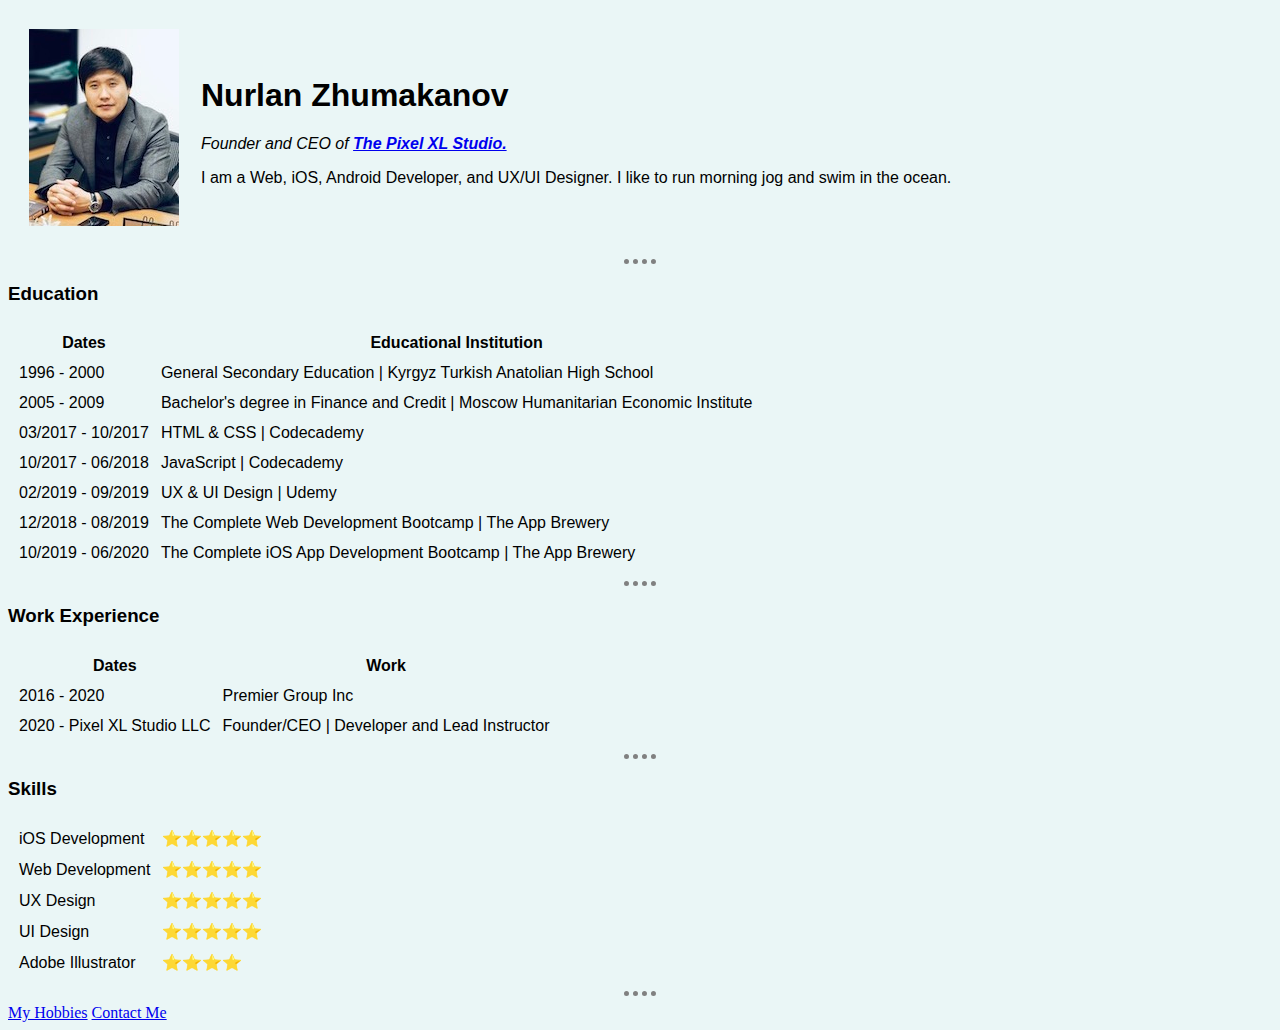
<file: index.html>
<!DOCTYPE html>
<html lang="en">
<head>
  <meta charset="UTF-8">
  <meta name="viewport" content="width=device-width, initial-scale=1.0">
  <title>Adam's Personal Site</title>
  <link rel="stylesheet" href="css/styles.css">
</head>
<body>
  <table cellspacing="20">
    <tr>
      <td><img src="images/Nurlan.jpeg" alt="Nurlan's Profile Picture"></td>
      <td><h1>Nurlan Zhumakanov</h1>
      <p><em>Founder and CEO of <strong><a href="https://www.pixelxlstudio.com/">The Pixel XL Studio.</a></strong></em></p>
  <p>I am a Web, iOS, Android Developer, and UX/UI Designer. I like to run morning jog and swim in the ocean.</p>
    </tr>
  </table>
  <hr>
<h3>Education</h3>

<table cellspacing ="10">
  <thead>
      <tr>
      <th>Dates</th>
      <th>Educational Institution</th>
      </tr>
  </thead>
  <tbody>
    <tr>
      <td>1996 - 2000</td>
      <td>General Secondary Education | Kyrgyz Turkish Anatolian High School</td>
    </tr>
    <tr>
      <td>2005 - 2009</td>
      <td>Bachelor's degree in Finance and Credit | Moscow Humanitarian Economic Institute</td>
    </tr>
    <tr>
      <td>03/2017 - 10/2017</td>
      <td>HTML & CSS | Codecademy</td>
    </tr>
    <tr>
      <td>10/2017 - 06/2018</td>
      <td>JavaScript | Codecademy</td>
    </tr>
    <tr>
      <td>02/2019 - 09/2019</td>
      <td>UX & UI Design | Udemy</td>
    </tr>
    <tr>
      <td>12/2018 - 08/2019</td>
      <td>The Complete Web Development Bootcamp | The App Brewery</td>
    </tr>
    <tr>
      <td>10/2019 - 06/2020</td>
      <td>The Complete iOS App Development Bootcamp | The App Brewery</td>
    </tr>
    </tbody>
  </table>
<hr>

<h3>Work Experience</h3>

<table cellspacing ="10">
  <thead>
      <tr>
      <th>Dates</th>
      <th>Work</th>
      </tr>
  </thead>
  <tbody>
    <tr>
      <td>2016 - 2020</td>
      <td>Premier Group Inc</td>
    </tr>
  
    <tr>
      <td>2020 - Pixel XL Studio LLC</td>
      <td>Founder/CEO | Developer and Lead Instructor</td>
    </tr>
    </tbody>
  </table>

  <hr>

  <h3>Skills</h3>
  <table cellspacing="10">
      <tr>
        <td>iOS Development</td>
        <td>⭐⭐⭐⭐⭐</td>
      </tr>
      <tr>
        <td>Web Development</td>
        <td>⭐⭐⭐⭐⭐</td>
      </tr>
      <tr>
        <td>UX Design</td>
        <td>⭐⭐⭐⭐⭐</td>
      </tr>
      <tr>
        <td>UI Design</td>
        <td>⭐⭐⭐⭐⭐</td>
      </tr>
      <tr>
        <td>Adobe Illustrator</td>
        <td>⭐⭐⭐⭐</td>
      </tr>
  </table>

</table>
<hr>
<a href="Hobbies.html">My Hobbies</a>
<a href="Conact-Me.html">Contact Me</a>
</body>
</html>
</file>
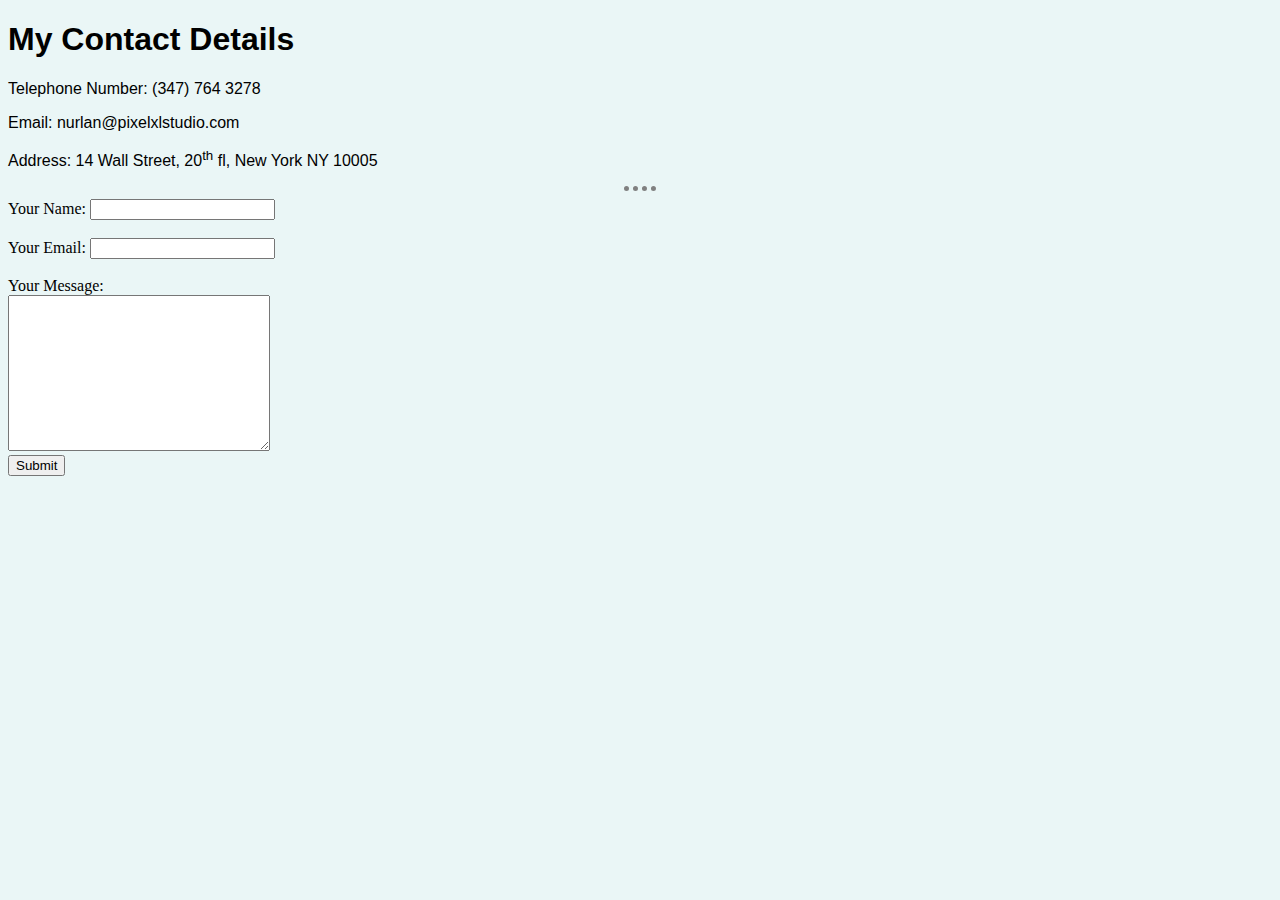
<file: conact-me.html>
<!DOCTYPE html>
<html lang="en">
  <head>
    <meta charset="UTF-8" />
    <meta name="viewport" content="width=device-width, initial-scale=1.0" />
    <title>Contact Me</title>
    <link rel="stylesheet" href="/css/styles.css" />
  </head>
  <body>
    <h1>My Contact Details</h1>
    <p>Telephone Number: (347) 764 3278</p>
    <p>Email: nurlan@pixelxlstudio.com</p>
    <p>Address: 14 Wall Street, 20<sup>th</sup> fl, New York NY 10005</p>
    <hr />
    <form
      action="mailto:nurlan@pixelxlstudio.com"
      method="post"
      enctype="text/plain"
    >
      <label>Your Name:</label>
      <input type="text" name="YourName" value="" /><br /><br />
      <label>Your Email:</label>
      <input type="email" name="YourEmail" value="" /><br /><br />
      <label>Your Message:</label><br />
      <textarea name="YourMassage" rows="10" cols="30"></textarea><br />
      <input type="submit" name="" />
    </form>
  </body>
</html>
</file>
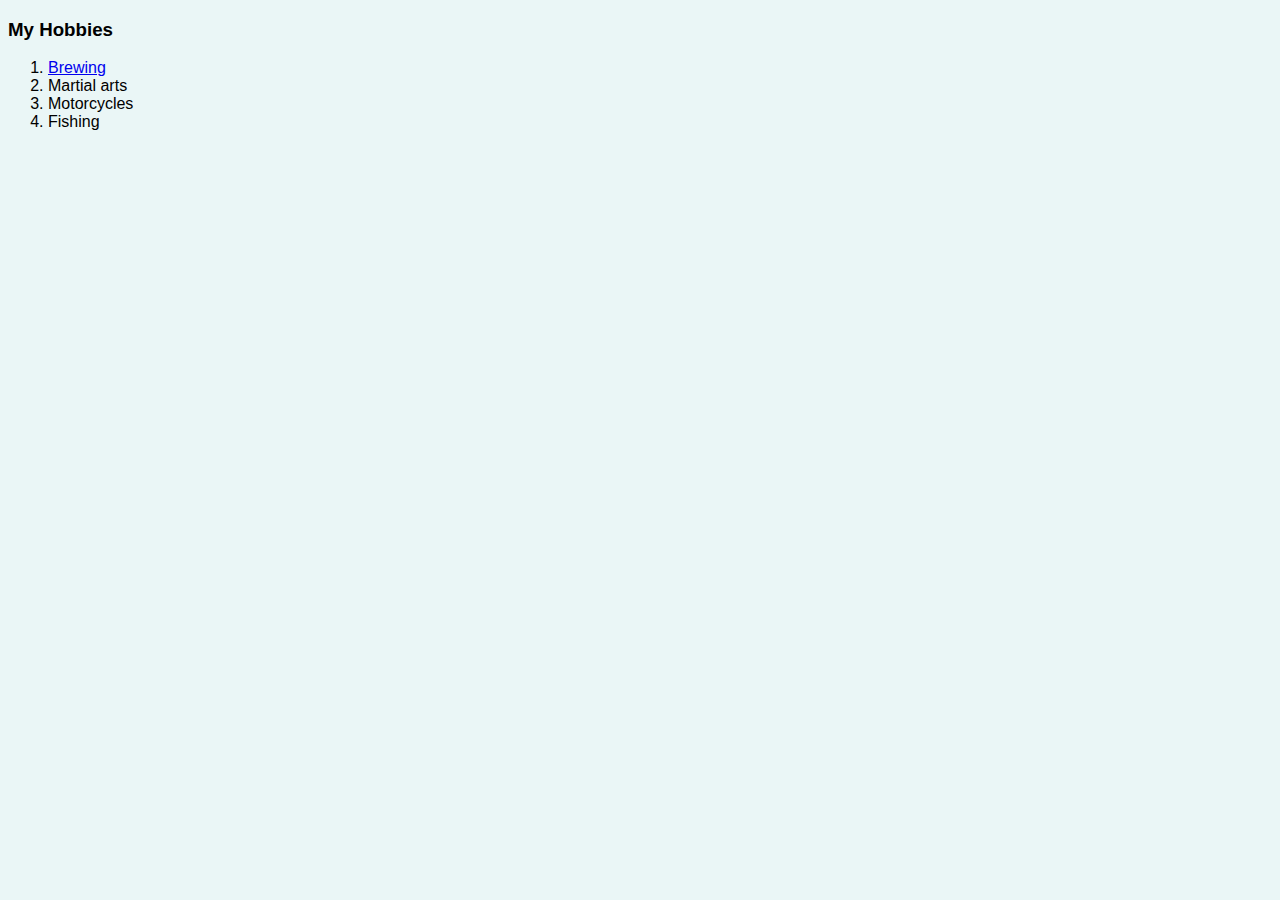
<file: hobbies.html>
<!DOCTYPE html>
<html lang="en">
  <head>
    <meta charset="UTF-8" />
    <meta name="viewport" content="width=device-width, initial-scale=1.0" />
    <title>My Hobbies</title>
    <link rel="stylesheet" href="/css/styles.css" />
  </head>
  <body>
    <h3>My Hobbies</h3>
    <ol>
      <li><a href="https://www.youtube.com/watch?v=xNtD3OeqKlM">Brewing</a></li>
      <li>Martial arts</li>
      <li>Motorcycles</li>
      <li>Fishing</li>
    </ol>
  </body>
</html>
</file>
<file: css/styles.css>
* h1,
p,
h3,
h2,
ol,
ul,
li,
table {
  font-family: Roboto, Oxygen, Ubuntu, Cantarell, "Open Sans", "Helvetica Neue",
    sans-serif;
}
body {
  background-color: #eaf6f6;
}
hr {
  border-style: none;
  border-top-style: dotted;
  border-color: grey;
  border-width: 5px;
  width: 2.5%;
}
h1 {
  font-family: "Roboto", "Open Sans", "Helvetica Neue",
    sans-serif;
}
</file>
